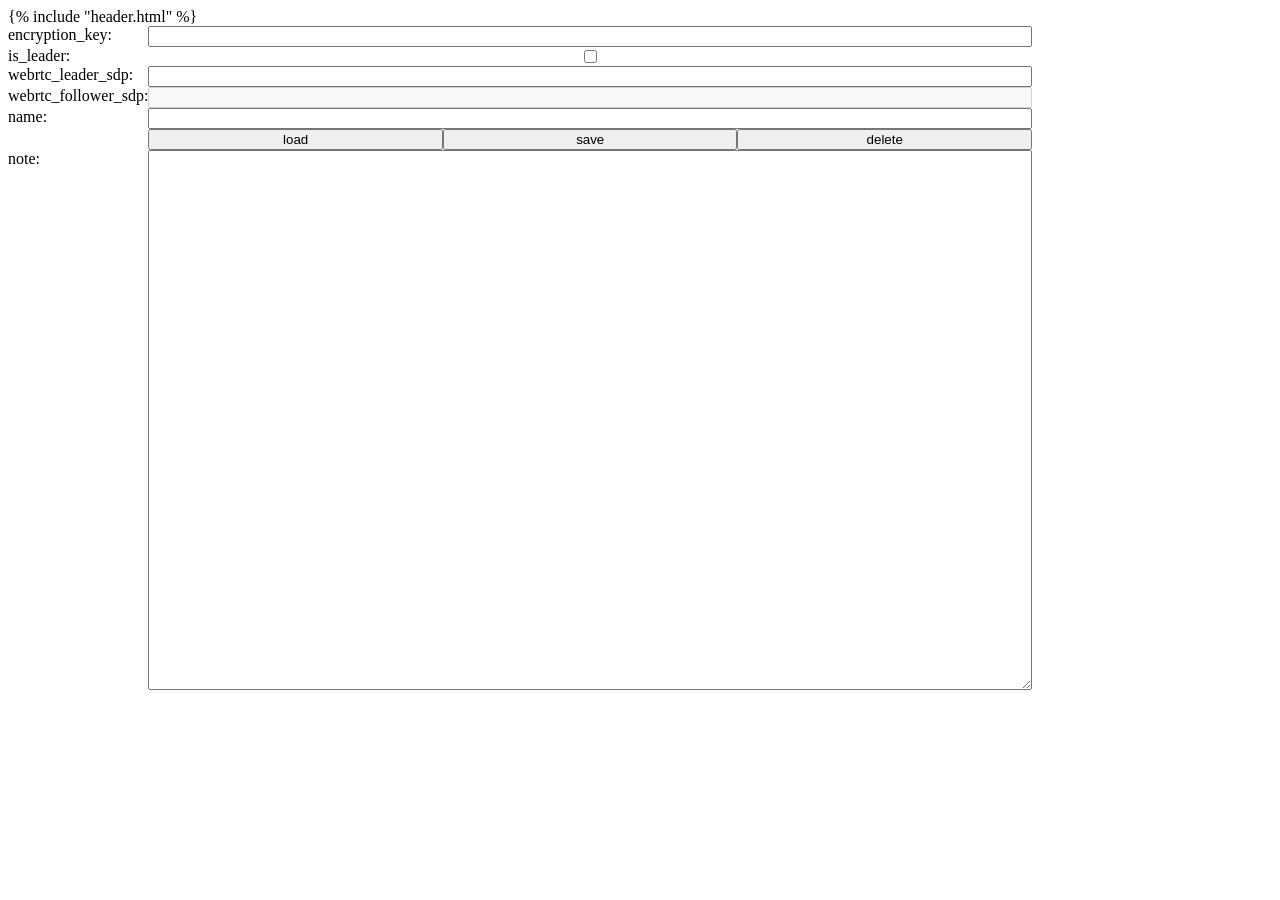
<file: templates/notes.html>
{% include "header.html" %}
	<title>Notes</title>
	<style>
		@media print {
			body {
				color: #000;
				background-color: #fff;
			}
		}
	</style>
	<script>
		function copyProperty(query, property) {
			const val = document.querySelector(query)[property];
			navigator.clipboard.writeText(val);
		}
	</script>
</head>
<body>
	<div>
		<div style="display: grid; grid-template-columns: 1fr 10fr; max-width: 64em;">
			<label for="encryption_key">encryption_key:</label>
			<input id="encryption_key" type="password" onchange="setEncryptionKey();">
			<label for="is_leader">is_leader:</label>
			<input id="is_leader" type="checkbox" onchange="setIsLeader();">
			<label for="webrtc_leader_sdp" onclick="copyProperty('#webrtc_leader_sdp', 'value');">webrtc_leader_sdp:</label>
			<input id="webrtc_leader_sdp" type="text" onchange="setWebRTCFollowerSDP();">
			<label for="webrtc_follower_sdp" onclick="copyProperty('#webrtc_follower_sdp', 'value');">webrtc_follower_sdp:</label>
			<input id="webrtc_follower_sdp" type="text" onchange="setRemoteDescription();">
			<label for="name">name:</label>
			<input id="name" type="text">
			<div></div>
			<div style="display: grid; grid-template-columns: repeat(3, 1fr);">
				<button id="load" onclick="loadNote();">load</button>
				<button id="save" onclick="saveNote();">save</button>
				<button id="delete" onclick="deleteNote();">delete</button>
			</div>
			<label for="note">note:</label>
			<textarea id="note" style="height: 60vh;"></textarea>
		</div>
	</div>
</body>
<script>
function getNoteList() {
	let noteList = JSON.parse(localStorage.getItem('note_list'));
	if (noteList === null) {
		noteList = [];
	}
	return noteList;
}
function setNoteList(noteList) {
	let modifiedNoteList  = Array.from(new Set(noteList.filter((x) => (x != '')))).sort();
	localStorage.setItem('note_list', JSON.stringify(modifiedNoteList));
	return modifiedNoteList;
}
function saveNote() {
	const name = document.querySelector('#name').value;
	if (name === null || name == '') {
		return;
	}
	const note = document.querySelector('#note').value;
	const ts = (new Date()).getTime().toString();
	setNoteList(getNoteList().concat(name));
	localStorage.setItem(`note_${name}`, JSON.stringify([note, ts]));
}
function deleteNote() {
	const oname = document.querySelector('#name');
	const name = oname.value;
	if (name === null || name == '') {
		return;
	}
	localStorage.removeItem(`note_${name}`);
	oname.value = '';
	document.querySelector('#note').value = '';
	setNoteList(getNoteList().filter((x) => x != name));
}
function loadNote() {
	const oname = document.querySelector('#name');
	const name = oname.value;
	let note;
	if (name === null || name == '') {
		note = getNoteList().join('\n');
	} else {
		note = JSON.parse(localStorage.getItem(`note_${name}`))[0];
	}
	if (note === null) {
		return;
	}
	document.querySelector('#note').value = note;
}
function init() {
	const encryptionKey = localStorage.getItem('encryption_key') || '';
	const isLeader = (localStorage.getItem('is_leader') == 'true');
	document.querySelector('#encryption_key').value = encryptionKey;
	document.querySelector('#is_leader').checked = isLeader;
	if (isLeader) {
		document.querySelector('#webrtc_leader_sdp').disabled = true;
		document.querySelector('#webrtc_follower_sdp').disabled = false;
	} else {
		document.querySelector('#webrtc_leader_sdp').disabled = false;
		document.querySelector('#webrtc_follower_sdp').disabled = true;
	}
	if (isLeader) {
		setTimeout(setWebRTCLeaderSDP, 300);
	}
}
init();
function setIsLeader() {
	const isLeader = document.querySelector('#is_leader').checked;
	localStorage.setItem('is_leader', isLeader);
	if (isLeader) {
		document.querySelector('#webrtc_leader_sdp').disabled = true;
		document.querySelector('#webrtc_follower_sdp').disabled = false;
	} else {
		document.querySelector('#webrtc_leader_sdp').disabled = false;
		document.querySelector('#webrtc_follower_sdp').disabled = true;
	}
}
function setEncryptionKey() {
	localStorage.setItem('encryption_key', document.querySelector('#encryption_key').value);
}
const rtc = new RTCPeerConnection({
	'iceServers': [{'urls': 'stun:stun3.l.google.com:19302'}]
});
function setRemoteDescription() {
	try {
		const rdTxt = document.querySelector('#webrtc_follower_sdp').value;
		if (rdTxt === null || rdTxt == '') {
			return;
		}
		const rd = JSON.parse(document.querySelector('#webrtc_follower_sdp').value);
		rtc.setRemoteDescription(rd);
	} catch (ex) {
		console.log(ex);
	}
}
function setWebRTCLeaderSDP() {
	const sdp0 = localStorage.getItem('webrtc_leader_sdp');
	const dc = rtc.createDataChannel('channel');
	rtc.dc = dc;
	dc.onmessage = (evt) => {
		syncGossip(evt.data);
		sendGossip();
	}
	dc.onopen = (evt) => {
		console.log('WebRTC leader connection opened.');
		sendGossip();
	}
	rtc.onicecandidate = (evt) => {
		const sdp = JSON.stringify(rtc.localDescription);
		document.querySelector('#webrtc_leader_sdp').value = sdp;
		localStorage.setItem('webrtc_leader_sdp', sdp);
	}
	rtc.createOffer().then((offer) => rtc.setLocalDescription(offer)).then((evt) => console.log('WebRTC leader SDP created.'));
}
function setWebRTCFollowerSDP() {
	const lsdp = document.querySelector('#webrtc_leader_sdp');
	const fsdp = document.querySelector('#webrtc_follower_sdp');
	const leaderSDP = lsdp.value;
	try {
		const offer = JSON.parse(leaderSDP);
		rtc.onicecandidate = (evt) => {
			const sdp = JSON.stringify(rtc.localDescription);
			fsdp.value = sdp;
			localStorage.setItem('webrtc_follower_sdp', sdp);
		}
		rtc.ondatachannel = (evt) => {
			rtc.dc = evt.channel;
			rtc.dc.onmessage = (evt) => {
				syncGossip(evt.data);
				sendGossip();
			}
			rtc.dc.onopen = (evt) => console.log('WebRTC follower connection opened.');
		}
		rtc.setRemoteDescription(offer).then((evt) => console.log('WebRTC leader SDP offer accepted.'));
		rtc.createAnswer().then(x => rtc.setLocalDescription(x)).then((x) => console.log('WebRTC follower SDP created.'));
	} catch (ex) {
		console.log(ex);
		fsdp.value = '';
		localStorage.setItem('webrtc_follower_sdp', '');
	}
}
function getGossip() {
	const notes = {};
	const noteList = getNoteList();
	for (const name of noteList) {
		notes[name] = JSON.parse(localStorage.getItem(`note_${name}`));
	}
	return notes;
}
let gossipCount = 0;
function sendGossip() {
	if (gossipCount > 1) {
		return;
	}
	rtc.dc.send(JSON.stringify(getGossip()));
	gossipCount += 1;
}
function syncGossip(gossipEvent) {
	const notes = getGossip();
	const notes2 = JSON.parse(gossipEvent);
	for (const [k,v] of Object.entries(notes2)) {
		if (k in notes) {
			const ts1 = notes[k][1];
			const ts2 = v[1];
			if (ts2 > ts1) {
				console.log(`WebRTC sync status: update note: ${k}`);
				localStorage.setItem(`note_${k}`, JSON.stringify(v));
			}
		} else {
			console.log(`WebRTC sync status: new note: ${k}`)
			setNoteList(getNoteList().concat(`${k}`));
			localStorage.setItem(`note_${k}`, JSON.stringify(v));
		}
	}
}
</script>
</html>
</file>
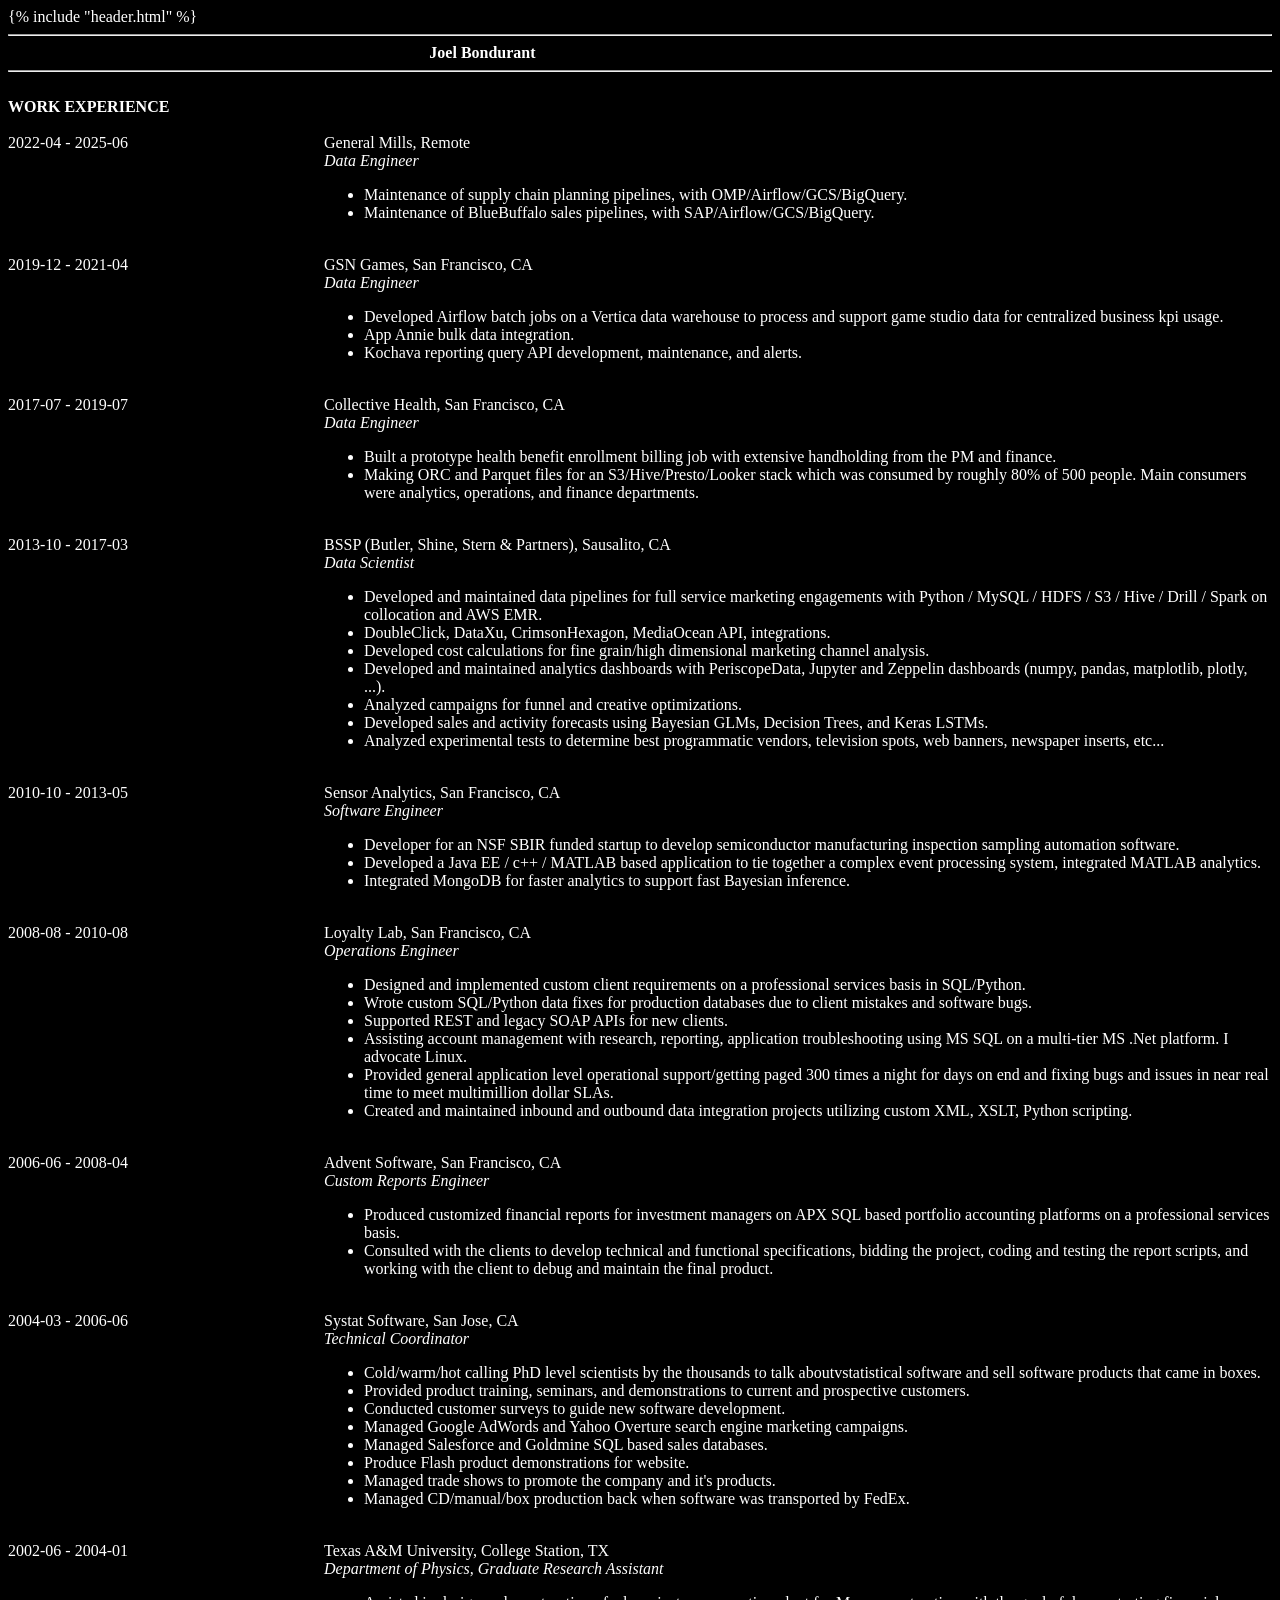
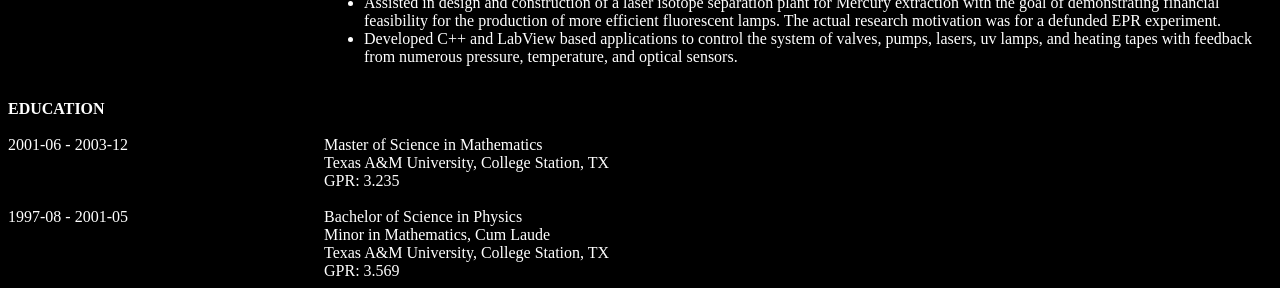
<file: templates/resume.html>
{% include "header.html" %}
	<title>Resume</title>
	<style>
		body {
			background-color: #000;
			color: #fff;
		}
		@media print {
			body {
				background-color: #fff;
				color: #000;
			}
		}
	</style>
</head>
<body style="background-color: #000000; color: #ffffff;" onclick="let b = document.body.style; b.backgroundColor = b.backgroundColor === 'rgb(0, 0, 0)' ? '#ffffff' : '#000000'; b.color = b.color === 'rgb(255, 255, 255)' ? '#000000' : '#ffffff';">
	<hr/>
	<div style="display: grid; grid-template-columns: 1fr 1fr 1fr;">
		<div id="email"></div>
		<div id="name" style="font-weight: bolder;">Joel Bondurant</div>
		<div id="phone"></div>
	</div><hr/><br/>
	<b>WORK EXPERIENCE</b><br/><br/>
	<div style="display: grid; grid-template-columns: 1fr 3fr;">
		<div>2022-04 - 2025-06</div>
		<div>
			General Mills, Remote<br/>
			<em>Data Engineer</em><br/>
			<ul>
				<li>Maintenance of supply chain planning pipelines, with OMP/Airflow/GCS/BigQuery.</li>
				<li>Maintenance of BlueBuffalo sales pipelines, with SAP/Airflow/GCS/BigQuery.</li>
			</ul>
			<br/>
		</div>
		<div>2019-12 - 2021-04</div>
		<div>
			GSN Games, San Francisco, CA<br/>
			<em>Data Engineer</em><br/>
			<ul>
				<li>Developed Airflow batch jobs on a Vertica data warehouse to process and support game studio data for centralized business kpi usage.</li>
				<li>App Annie bulk data integration.</li>
				<li>Kochava reporting query API development, maintenance, and alerts.</li>
			</ul>
			<br/>
		</div>
		<div>2017-07 - 2019-07</div>
		<div>
			Collective Health, San Francisco, CA<br/>
			<em>Data Engineer</em><br/>
			<ul>
				<li>Built a prototype health benefit enrollment billing job with extensive handholding from the PM and finance.</li>
				<li>Making ORC and Parquet files for an S3/Hive/Presto/Looker stack which was consumed by roughly 80% of 500 people. Main consumers were analytics, operations, and finance departments.</li>
			</ul>
			<br/>
		</div>
		<div>2013-10 - 2017-03</div>
		<div>
			BSSP (Butler, Shine, Stern &amp; Partners), Sausalito, CA<br/>
			<em>Data Scientist</em><br/>
			<ul>
				<li>Developed and maintained data pipelines for full service marketing engagements with Python / MySQL / HDFS / S3 / Hive / Drill / Spark on collocation and AWS EMR.</li>
				<li>DoubleClick, DataXu, CrimsonHexagon, MediaOcean API, integrations.</li>
				<li>Developed cost calculations for fine grain/high dimensional marketing channel analysis.</li>
				<li>Developed and maintained analytics dashboards with PeriscopeData, Jupyter and Zeppelin dashboards (numpy, pandas, matplotlib, plotly, ...).</li>
				<li>Analyzed campaigns for funnel and creative optimizations.</li>
				<li>Developed sales and activity forecasts using Bayesian GLMs, Decision Trees, and Keras LSTMs.</li>
				<li>Analyzed experimental tests to determine best programmatic vendors, television spots, web banners, newspaper inserts, etc...</li>
			</ul>
			<br/>
		</div>
		<div>2010-10 - 2013-05</div>
		<div>
			Sensor Analytics, San Francisco, CA<br/>
			<em>Software Engineer</em><br/>
			<ul>
				<li>Developer for an NSF SBIR funded startup to develop semiconductor manufacturing inspection sampling automation software.</li>
				<li>Developed a Java EE / c++ / MATLAB based application to tie together a complex event processing system, integrated MATLAB analytics.</li>
				<li>Integrated MongoDB for faster analytics to support fast Bayesian inference.</li>
			</ul>
			<br/>
		</div>
		<div>2008-08 - 2010-08</div>
		<div>
			Loyalty Lab, San Francisco, CA<br/>
			<em>Operations Engineer</em><br/>
			<ul>
				<li>Designed and implemented custom client requirements on a professional services basis in SQL/Python.</li>
				<li>Wrote custom SQL/Python data fixes for production databases due to client mistakes and software bugs.</li>
				<li>Supported REST and legacy SOAP APIs for new clients.</li>
				<li>Assisting account management with research, reporting, application troubleshooting using MS SQL on a multi-tier MS .Net platform. I advocate Linux.</li>
				<li>Provided general application level operational support/getting paged 300 times a night for days on end and fixing bugs and issues in near real time to meet multimillion dollar SLAs.</li>
				<li>Created and maintained inbound and outbound data integration projects utilizing custom XML, XSLT, Python scripting.</li>
			</ul>
			<br/>
		</div>
		<div>2006-06 - 2008-04</div>
		<div>
			Advent Software, San Francisco, CA<br/>
			<em>Custom Reports Engineer</em><br/>
			<ul>
				<li>Produced customized financial reports for investment managers on APX SQL based portfolio accounting platforms on a professional services basis.</li>
				<li>Consulted with the clients to develop technical and functional specifications, bidding the project, coding and testing the report scripts, and working with the client to debug and maintain the final product.</li>
			</ul>
			<br/>
		</div>
		<div>2004-03 - 2006-06</div>
		<div>
			Systat Software, San Jose, CA<br/>
			<em>Technical Coordinator</em><br/>
			<ul>
				<li>Cold/warm/hot calling PhD level scientists by the thousands to talk aboutvstatistical software and sell software products that came in boxes.</li>
				<li>Provided product training, seminars, and demonstrations to current and prospective customers.</li>
				<li>Conducted customer surveys to guide new software development.</li>
				<li>Managed Google AdWords and Yahoo Overture search engine marketing campaigns.</li>
				<li>Managed Salesforce and Goldmine SQL based sales databases.</li>
				<li>Produce Flash product demonstrations for website.</li>
				<li>Managed trade shows to promote the company and it's products.</li>
				<li>Managed CD/manual/box production back when software was transported by FedEx.</li>
			</ul>
			<br/>
		</div>
		<div>2002-06 - 2004-01</div>
		<div>
			Texas A&amp;M University, College Station, TX<br/>
			<em>Department of Physics, Graduate Research Assistant</em><br/>
			<ul>
				<li>Assisted in design and construction of a laser isotope separation plant for Mercury extraction with the goal of demonstrating financial feasibility for the production of more efficient fluorescent lamps. The actual research motivation was for a defunded EPR experiment.</li>
				<li>Developed C++ and LabView based applications to control the system of valves, pumps, lasers, uv lamps, and heating tapes with feedback from numerous pressure, temperature, and optical sensors.</li>
			</ul>
			<br/>
		</div>
	</div>
	<b>EDUCATION</b><br/><br/>
	<div style="display: grid; grid-template-columns: 1fr 3fr;">
		<div>2001-06 - 2003-12</div>
		<div>
		Master of Science in Mathematics<br/>
		Texas A&amp;M University, College Station, TX<br/>
		GPR: 3.235<br/>
		<br/>
		</div>
		<div>1997-08 - 2001-05</div>
		<div>
		Bachelor of Science in Physics<br/>
		Minor in Mathematics, Cum Laude<br/>
		Texas A&amp;M University, College Station, TX<br/>
		GPR: 3.569<br/>
		</div>
	</div>
</body>
</html>
</file>
